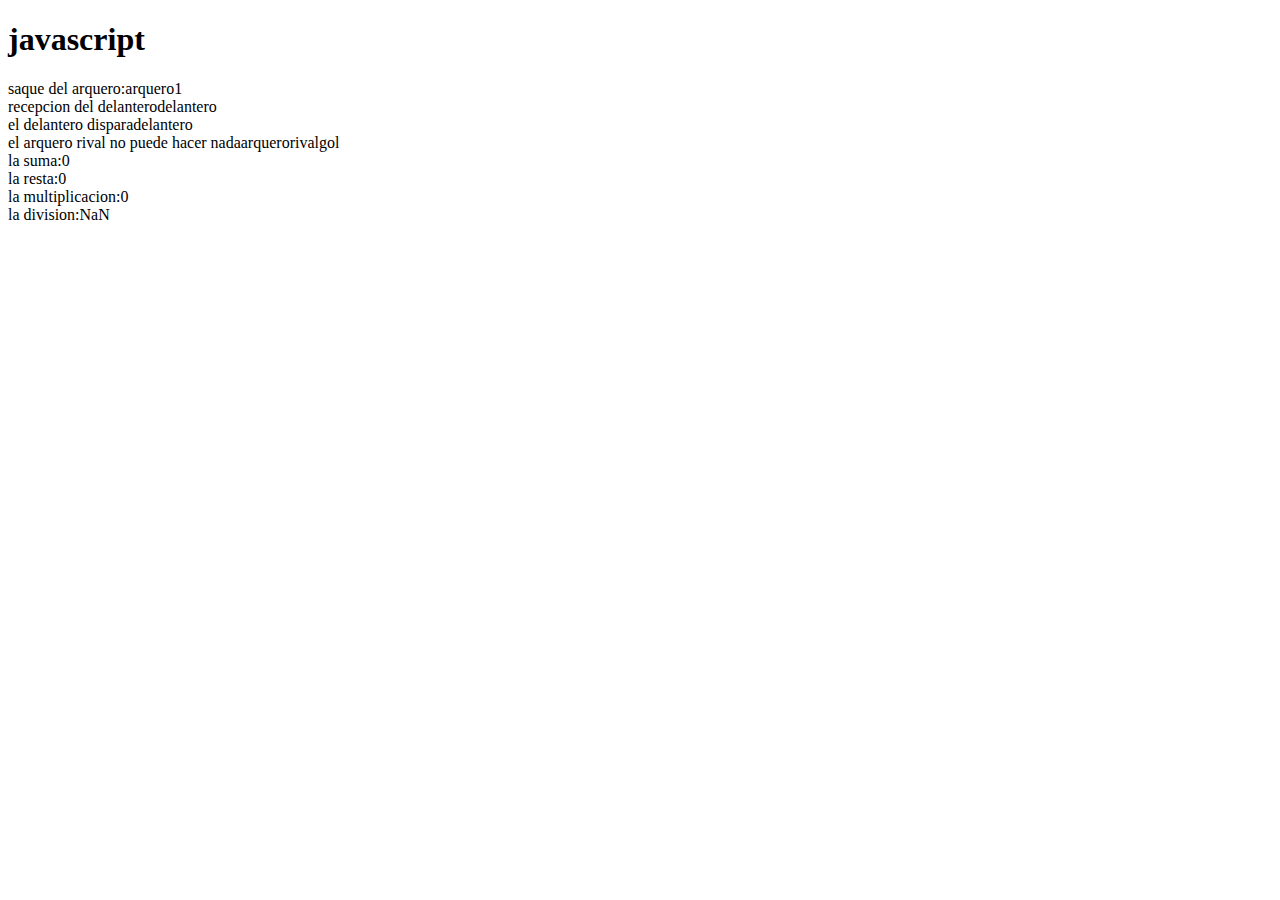
<file: paginajs.html>
<!DOCTYPE html>
<html lang="en">
<head>
    <meta charset="UTF-8">
    <meta http-equiv="X-UA-Compatible" content="IE=edge">
    <meta name="viewport" content="width=device-width, initial-scale=1.0">
    <title>Document</title>
</head>
<body>
    <h1>javascript</h1>

    <script src="js/conceptos.js"></script>
    
</body>
</html>
</file>
